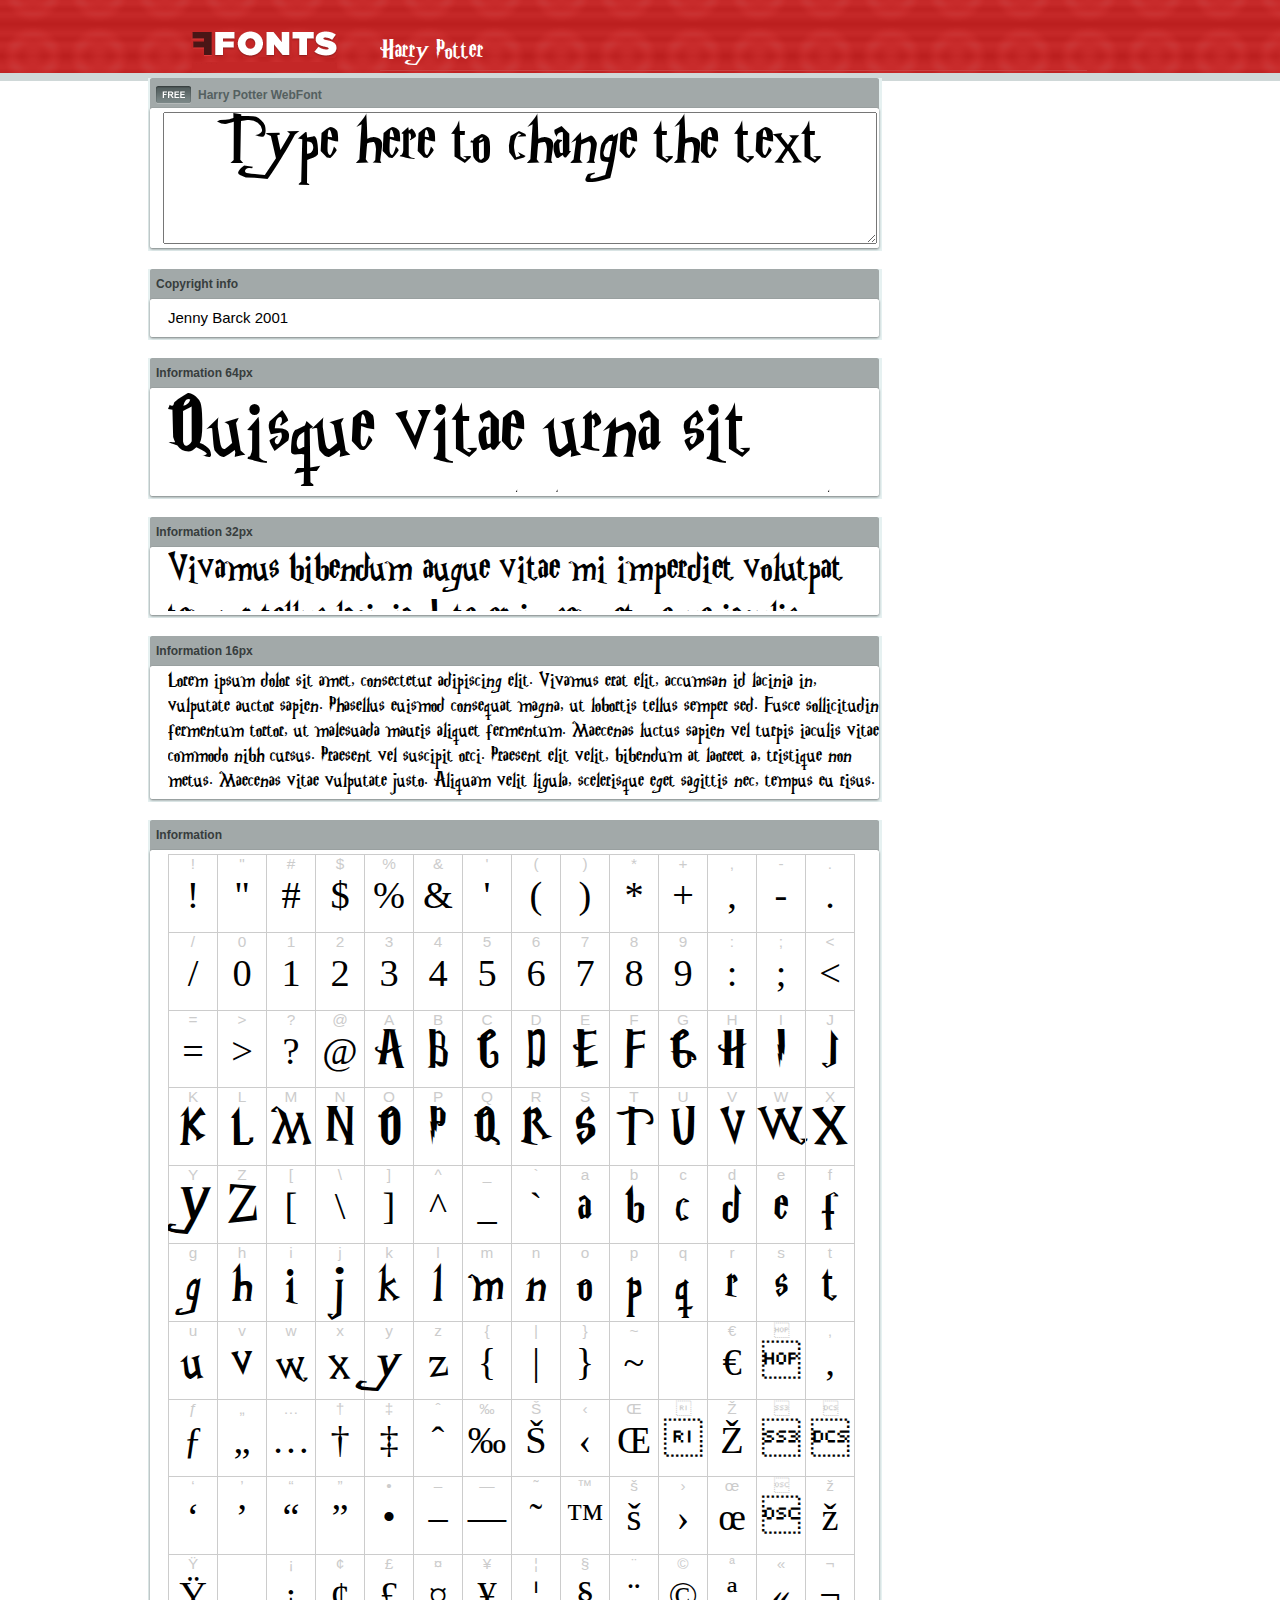
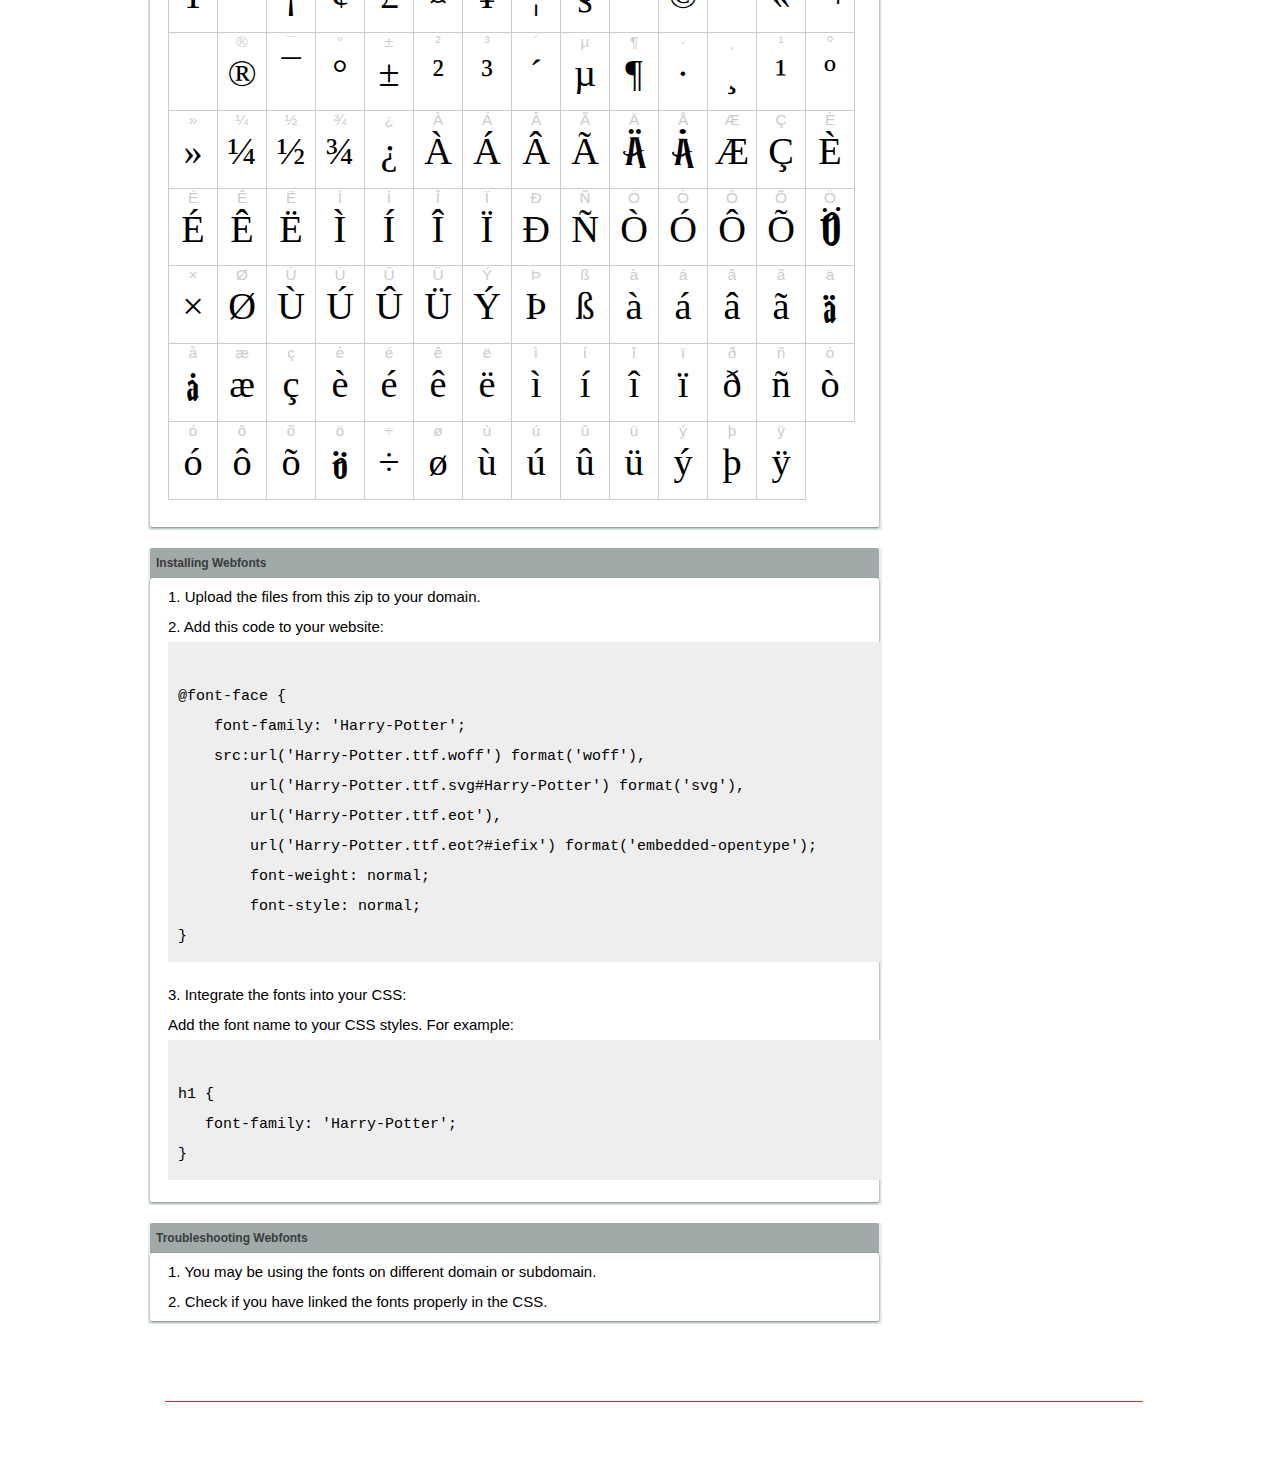
<file: assets/images/webfonts_Harry-Potter/example.html>
<!DOCTYPE html PUBLIC "-//W3C//DTD XHTML 1.0 Transitional//EN" "http://www.w3.org/TR/xhtml1/DTD/xhtml1-transitional.dtd">
<html xmlns="http://www.w3.org/1999/xhtml">
<head>
<meta http-equiv="Content-Type" content="text/html; charset=UTF-8" />
<title>Harry Potter WebFont</title>
<meta name="description" content="Harry Potter WebFont" />
<meta name="keywords" content="Harry Potter WebFont" />
<style type="text/css">
@font-face {
  font-family: 'Harry-Potter';
    src:  url('Harry-Potter.ttf.woff') format('woff'),
    url('Harry-Potter.ttf.svg#Harry-Potter') format('svg'),
    url('Harry-Potter.ttf.eot'),
    url('Harry-Potter.eot?#iefix') format('embedded-opentype'); 
    font-weight: normal;
    font-style: normal;
}.examplefontl {
  font-family: 'Harry-Potter';  
  color: black;
}
.examplefont {
  padding-bottom: 2em;
  overflow: hidden; 
  text-align: center;
}
.examplefont div {
  float: left;
  border: 1px solid #ccc;
  text-align: center;
  width: 1.25em;
  height: 2em;
  margin-right: -1px;
  margin-bottom: -1px;
  font-size: 3.2em; 
}
.examplefont div .defaultC {
  color: #ccc;
  font-family: arial, sans-serif;
  font-size: .4em;
  display: block;
}
*{margin:0;padding:0;}
body{margin:0px;padding:0px;background:#FFFFFF url(images/bgtile.gif?1) repeat-x;font-family:Arial, Helvetica, sans-serif;}
#header{background:url(images/headertile.gif);height:73px;margin:0px;overflow:hidden;}
#head{width:707px;float:left;height:31px;margin:39px 0 0 0;padding:0px;color:#ffffff;font-size:15px;border-bottom:1px solid #c94040;overflow:hidden;}
#head a{color:#ffffff;text-decoration:none;}
#headspan1{float:left;}
.container{width:994px;margin:0 auto;padding:0px;overflow:hidden;}
#content{width:734px;margin:5px 0px 0px 5px;float:left;padding:0px;font-size:12px;display:inline;color:#868e8e;overflow:hidden;}
.fontbox{background:url(images/fontboxtile.gif);width:734px;margin:0 0 18px 0;padding:0;overflow:hidden;}
.fontboxtop{background:url(images/fontboxtop.gif) no-repeat top left;height:18px;font-size:12px;color:#373d3d;width:718px;padding:8px;margin:0;overflow:hidden;}
.fontboxtop a{color:#373d3d;text-decoration:none;}
.fontboxspan1{background:url(images/free.gif) no-repeat;padding:2px 0 2px 42px;float:left;}
h6{background:url(images/logo.gif) top left no-repeat;width:230px;height:73px;margin:0px 0px 0px 7px;float:left;}
h6 a{display:block;height:73px;}
h6 a span{display:none;}
h1{display:inline;font-size:12px;font-weight:bold;color:#546060;padding:0px;float:left;}
.btn{border:0;margin:0;background:url('images/button.gif');background-repeat:repeat-x;color:#fff;width:127px;height:28px;font-size:17px;}
.inputsubtmi{border:1px solid #e1ebeb;border-bottom:2px solid #c7d1d1;padding:6px;margin:0 0 8px 0;}
.partner{font-size:16px;font-weight:bold;color:#000000;padding:0px;margin:39px 0px 12px 30px;}
.fontboxspan1notfree{padding:2px 0 2px 42px;float:left;}
#footer{height:123px;margin:0px;padding:0px;background:url(http://www.altfonts.com/images/foottile.gif);}
#foot{width:1005px;height:123px;background:url(http://www.altfonts.com/images/foot.gif) top left no-repeat;margin:0 auto;padding:0px;}
#copyright{height:31px;padding:28px 0 0 118px;margin:0 0 0 27px;border-bottom:1px solid #c33636;font-size:14px;color:#4a1616;}
code {
	white-space: pre;
	background-color: #eee;
	display: block;
	padding: 10px;
	margin-bottom: 18px;
	overflow: auto;
}    
</style>
</head>
<body>
<div id="header">
<div class="container">
<h6><a href="http://webfonts.ffonts.net" title="WebFonts"><span>WebFonts</span></a></h6>
<div id="head">
<span id="headspan1">
   <span style="font-family: 'Harry-Potter';font-size: 20px; color: white;">Harry Potter</span> 
</span>
</div>
</div>
</div>
<div class="container">
<div id="content">
<!-- WebFont --> 
<div class="fontbox">
<div class="fontboxtop"><span class="fontboxspan1"><h1>Harry Potter WebFont</h1></span></div>
 <textarea id="txtAreaTryFont" cols="" rows="2" style="font-family: 'Harry-Potter';width:97%; font-size: 50px; height: 130px;text-align: center;margin-left: 15px;" 
           onclick="if (this.value=='Type here to change the text') this.value=''">Type here to change the text</textarea>
<img src="images/fontboxbottom.gif" width="734" height="7" alt="" />
</div>
<div class="fontbox">
<div class="fontboxtop"><b>Copyright info</b></div>
<div style="text-align: left;margin-left:20px;color: black;font-size:15px;line-height:200%">
Jenny Barck 2001
</div>
<img src="images/fontboxbottom.gif" width="734" height="7" alt="" />
</div>
<div class="fontbox">
<div class="fontboxtop"><b>Information 64px</b></div>
<div style="font-family: 'Harry-Potter';margin-left:20px;font-size:64px;color:black;float: left;display: inline; overflow: hidden;height:100px;">
 Quisque vitae urna sit amet ipsum lobortis iaculis volutpat sit amet nibh. 
</div>
<img src="images/fontboxbottom.gif" width="734" height="7" alt="" />
</div>
<div class="fontbox">
<div class="fontboxtop"><b>Information 32px</b></div>
<div style="font-family: 'Harry-Potter';margin-left:20px;font-size:30px;color:black;float: left;display: inline; overflow: hidden;height:60px;">
 Vivamus bibendum augue vitae mi imperdiet volutpat tempor tellus lacinia. Integer in sem et neque iaculis malesuada. 
</div>
<img src="images/fontboxbottom.gif" width="734" height="7" alt="" />
</div>
<div class="fontbox">
<div class="fontboxtop"><b>Information 16px</b></div>
<div style="font-family: 'Harry-Potter';margin-left:20px;font-size:16px;color:black;float: left;display: inline; overflow: hidden;">
 Lorem ipsum dolor sit amet, consectetur adipiscing elit. Vivamus erat elit, accumsan id lacinia in, vulputate auctor sapien. Phasellus euismod consequat magna, ut lobortis tellus semper sed. Fusce sollicitudin fermentum tortor, ut malesuada mauris aliquet fermentum. Maecenas luctus sapien vel turpis iaculis vitae commodo nibh cursus. Praesent vel suscipit orci. Praesent elit velit, bibendum at laoreet a, tristique non metus. Maecenas vitae vulputate justo. Aliquam velit ligula, scelerisque eget sagittis nec, tempus eu risus. 
</div>
<img src="images/fontboxbottom.gif" width="734" height="7" alt="" />
</div>
<div class="fontbox">
<div class="fontboxtop"><b>Information</b></div>
<div class="examplefont examplefontl" style="text-align: center;margin-left:20px;">
 <div><span class="defaultC">&#33;</span><span>&#33;</span></div><div><span class="defaultC">&#34;</span><span>&#34;</span></div><div><span class="defaultC">&#35;</span><span>&#35;</span></div><div><span class="defaultC">&#36;</span><span>&#36;</span></div><div><span class="defaultC">&#37;</span><span>&#37;</span></div><div><span class="defaultC">&#38;</span><span>&#38;</span></div><div><span class="defaultC">&#39;</span><span>&#39;</span></div><div><span class="defaultC">&#40;</span><span>&#40;</span></div><div><span class="defaultC">&#41;</span><span>&#41;</span></div><div><span class="defaultC">&#42;</span><span>&#42;</span></div><div><span class="defaultC">&#43;</span><span>&#43;</span></div><div><span class="defaultC">&#44;</span><span>&#44;</span></div><div><span class="defaultC">&#45;</span><span>&#45;</span></div><div><span class="defaultC">&#46;</span><span>&#46;</span></div><div><span class="defaultC">&#47;</span><span>&#47;</span></div><div><span class="defaultC">&#48;</span><span>&#48;</span></div><div><span class="defaultC">&#49;</span><span>&#49;</span></div><div><span class="defaultC">&#50;</span><span>&#50;</span></div><div><span class="defaultC">&#51;</span><span>&#51;</span></div><div><span class="defaultC">&#52;</span><span>&#52;</span></div><div><span class="defaultC">&#53;</span><span>&#53;</span></div><div><span class="defaultC">&#54;</span><span>&#54;</span></div><div><span class="defaultC">&#55;</span><span>&#55;</span></div><div><span class="defaultC">&#56;</span><span>&#56;</span></div><div><span class="defaultC">&#57;</span><span>&#57;</span></div><div><span class="defaultC">&#58;</span><span>&#58;</span></div><div><span class="defaultC">&#59;</span><span>&#59;</span></div><div><span class="defaultC">&#60;</span><span>&#60;</span></div><div><span class="defaultC">&#61;</span><span>&#61;</span></div><div><span class="defaultC">&#62;</span><span>&#62;</span></div><div><span class="defaultC">&#63;</span><span>&#63;</span></div><div><span class="defaultC">&#64;</span><span>&#64;</span></div><div><span class="defaultC">&#65;</span><span>&#65;</span></div><div><span class="defaultC">&#66;</span><span>&#66;</span></div><div><span class="defaultC">&#67;</span><span>&#67;</span></div><div><span class="defaultC">&#68;</span><span>&#68;</span></div><div><span class="defaultC">&#69;</span><span>&#69;</span></div><div><span class="defaultC">&#70;</span><span>&#70;</span></div><div><span class="defaultC">&#71;</span><span>&#71;</span></div><div><span class="defaultC">&#72;</span><span>&#72;</span></div><div><span class="defaultC">&#73;</span><span>&#73;</span></div><div><span class="defaultC">&#74;</span><span>&#74;</span></div><div><span class="defaultC">&#75;</span><span>&#75;</span></div><div><span class="defaultC">&#76;</span><span>&#76;</span></div><div><span class="defaultC">&#77;</span><span>&#77;</span></div><div><span class="defaultC">&#78;</span><span>&#78;</span></div><div><span class="defaultC">&#79;</span><span>&#79;</span></div><div><span class="defaultC">&#80;</span><span>&#80;</span></div><div><span class="defaultC">&#81;</span><span>&#81;</span></div><div><span class="defaultC">&#82;</span><span>&#82;</span></div><div><span class="defaultC">&#83;</span><span>&#83;</span></div><div><span class="defaultC">&#84;</span><span>&#84;</span></div><div><span class="defaultC">&#85;</span><span>&#85;</span></div><div><span class="defaultC">&#86;</span><span>&#86;</span></div><div><span class="defaultC">&#87;</span><span>&#87;</span></div><div><span class="defaultC">&#88;</span><span>&#88;</span></div><div><span class="defaultC">&#89;</span><span>&#89;</span></div><div><span class="defaultC">&#90;</span><span>&#90;</span></div><div><span class="defaultC">&#91;</span><span>&#91;</span></div><div><span class="defaultC">&#92;</span><span>&#92;</span></div><div><span class="defaultC">&#93;</span><span>&#93;</span></div><div><span class="defaultC">&#94;</span><span>&#94;</span></div><div><span class="defaultC">&#95;</span><span>&#95;</span></div><div><span class="defaultC">&#96;</span><span>&#96;</span></div><div><span class="defaultC">&#97;</span><span>&#97;</span></div><div><span class="defaultC">&#98;</span><span>&#98;</span></div><div><span class="defaultC">&#99;</span><span>&#99;</span></div><div><span class="defaultC">&#100;</span><span>&#100;</span></div><div><span class="defaultC">&#101;</span><span>&#101;</span></div><div><span class="defaultC">&#102;</span><span>&#102;</span></div><div><span class="defaultC">&#103;</span><span>&#103;</span></div><div><span class="defaultC">&#104;</span><span>&#104;</span></div><div><span class="defaultC">&#105;</span><span>&#105;</span></div><div><span class="defaultC">&#106;</span><span>&#106;</span></div><div><span class="defaultC">&#107;</span><span>&#107;</span></div><div><span class="defaultC">&#108;</span><span>&#108;</span></div><div><span class="defaultC">&#109;</span><span>&#109;</span></div><div><span class="defaultC">&#110;</span><span>&#110;</span></div><div><span class="defaultC">&#111;</span><span>&#111;</span></div><div><span class="defaultC">&#112;</span><span>&#112;</span></div><div><span class="defaultC">&#113;</span><span>&#113;</span></div><div><span class="defaultC">&#114;</span><span>&#114;</span></div><div><span class="defaultC">&#115;</span><span>&#115;</span></div><div><span class="defaultC">&#116;</span><span>&#116;</span></div><div><span class="defaultC">&#117;</span><span>&#117;</span></div><div><span class="defaultC">&#118;</span><span>&#118;</span></div><div><span class="defaultC">&#119;</span><span>&#119;</span></div><div><span class="defaultC">&#120;</span><span>&#120;</span></div><div><span class="defaultC">&#121;</span><span>&#121;</span></div><div><span class="defaultC">&#122;</span><span>&#122;</span></div><div><span class="defaultC">&#123;</span><span>&#123;</span></div><div><span class="defaultC">&#124;</span><span>&#124;</span></div><div><span class="defaultC">&#125;</span><span>&#125;</span></div><div><span class="defaultC">&#126;</span><span>&#126;</span></div><div><span class="defaultC">&#127;</span><span>&#127;</span></div><div><span class="defaultC">&#128;</span><span>&#128;</span></div><div><span class="defaultC">&#129;</span><span>&#129;</span></div><div><span class="defaultC">&#130;</span><span>&#130;</span></div><div><span class="defaultC">&#131;</span><span>&#131;</span></div><div><span class="defaultC">&#132;</span><span>&#132;</span></div><div><span class="defaultC">&#133;</span><span>&#133;</span></div><div><span class="defaultC">&#134;</span><span>&#134;</span></div><div><span class="defaultC">&#135;</span><span>&#135;</span></div><div><span class="defaultC">&#136;</span><span>&#136;</span></div><div><span class="defaultC">&#137;</span><span>&#137;</span></div><div><span class="defaultC">&#138;</span><span>&#138;</span></div><div><span class="defaultC">&#139;</span><span>&#139;</span></div><div><span class="defaultC">&#140;</span><span>&#140;</span></div><div><span class="defaultC">&#141;</span><span>&#141;</span></div><div><span class="defaultC">&#142;</span><span>&#142;</span></div><div><span class="defaultC">&#143;</span><span>&#143;</span></div><div><span class="defaultC">&#144;</span><span>&#144;</span></div><div><span class="defaultC">&#145;</span><span>&#145;</span></div><div><span class="defaultC">&#146;</span><span>&#146;</span></div><div><span class="defaultC">&#147;</span><span>&#147;</span></div><div><span class="defaultC">&#148;</span><span>&#148;</span></div><div><span class="defaultC">&#149;</span><span>&#149;</span></div><div><span class="defaultC">&#150;</span><span>&#150;</span></div><div><span class="defaultC">&#151;</span><span>&#151;</span></div><div><span class="defaultC">&#152;</span><span>&#152;</span></div><div><span class="defaultC">&#153;</span><span>&#153;</span></div><div><span class="defaultC">&#154;</span><span>&#154;</span></div><div><span class="defaultC">&#155;</span><span>&#155;</span></div><div><span class="defaultC">&#156;</span><span>&#156;</span></div><div><span class="defaultC">&#157;</span><span>&#157;</span></div><div><span class="defaultC">&#158;</span><span>&#158;</span></div><div><span class="defaultC">&#159;</span><span>&#159;</span></div><div><span class="defaultC">&#160;</span><span>&#160;</span></div><div><span class="defaultC">&#161;</span><span>&#161;</span></div><div><span class="defaultC">&#162;</span><span>&#162;</span></div><div><span class="defaultC">&#163;</span><span>&#163;</span></div><div><span class="defaultC">&#164;</span><span>&#164;</span></div><div><span class="defaultC">&#165;</span><span>&#165;</span></div><div><span class="defaultC">&#166;</span><span>&#166;</span></div><div><span class="defaultC">&#167;</span><span>&#167;</span></div><div><span class="defaultC">&#168;</span><span>&#168;</span></div><div><span class="defaultC">&#169;</span><span>&#169;</span></div><div><span class="defaultC">&#170;</span><span>&#170;</span></div><div><span class="defaultC">&#171;</span><span>&#171;</span></div><div><span class="defaultC">&#172;</span><span>&#172;</span></div><div><span class="defaultC">&#173;</span><span>&#173;</span></div><div><span class="defaultC">&#174;</span><span>&#174;</span></div><div><span class="defaultC">&#175;</span><span>&#175;</span></div><div><span class="defaultC">&#176;</span><span>&#176;</span></div><div><span class="defaultC">&#177;</span><span>&#177;</span></div><div><span class="defaultC">&#178;</span><span>&#178;</span></div><div><span class="defaultC">&#179;</span><span>&#179;</span></div><div><span class="defaultC">&#180;</span><span>&#180;</span></div><div><span class="defaultC">&#181;</span><span>&#181;</span></div><div><span class="defaultC">&#182;</span><span>&#182;</span></div><div><span class="defaultC">&#183;</span><span>&#183;</span></div><div><span class="defaultC">&#184;</span><span>&#184;</span></div><div><span class="defaultC">&#185;</span><span>&#185;</span></div><div><span class="defaultC">&#186;</span><span>&#186;</span></div><div><span class="defaultC">&#187;</span><span>&#187;</span></div><div><span class="defaultC">&#188;</span><span>&#188;</span></div><div><span class="defaultC">&#189;</span><span>&#189;</span></div><div><span class="defaultC">&#190;</span><span>&#190;</span></div><div><span class="defaultC">&#191;</span><span>&#191;</span></div><div><span class="defaultC">&#192;</span><span>&#192;</span></div><div><span class="defaultC">&#193;</span><span>&#193;</span></div><div><span class="defaultC">&#194;</span><span>&#194;</span></div><div><span class="defaultC">&#195;</span><span>&#195;</span></div><div><span class="defaultC">&#196;</span><span>&#196;</span></div><div><span class="defaultC">&#197;</span><span>&#197;</span></div><div><span class="defaultC">&#198;</span><span>&#198;</span></div><div><span class="defaultC">&#199;</span><span>&#199;</span></div><div><span class="defaultC">&#200;</span><span>&#200;</span></div><div><span class="defaultC">&#201;</span><span>&#201;</span></div><div><span class="defaultC">&#202;</span><span>&#202;</span></div><div><span class="defaultC">&#203;</span><span>&#203;</span></div><div><span class="defaultC">&#204;</span><span>&#204;</span></div><div><span class="defaultC">&#205;</span><span>&#205;</span></div><div><span class="defaultC">&#206;</span><span>&#206;</span></div><div><span class="defaultC">&#207;</span><span>&#207;</span></div><div><span class="defaultC">&#208;</span><span>&#208;</span></div><div><span class="defaultC">&#209;</span><span>&#209;</span></div><div><span class="defaultC">&#210;</span><span>&#210;</span></div><div><span class="defaultC">&#211;</span><span>&#211;</span></div><div><span class="defaultC">&#212;</span><span>&#212;</span></div><div><span class="defaultC">&#213;</span><span>&#213;</span></div><div><span class="defaultC">&#214;</span><span>&#214;</span></div><div><span class="defaultC">&#215;</span><span>&#215;</span></div><div><span class="defaultC">&#216;</span><span>&#216;</span></div><div><span class="defaultC">&#217;</span><span>&#217;</span></div><div><span class="defaultC">&#218;</span><span>&#218;</span></div><div><span class="defaultC">&#219;</span><span>&#219;</span></div><div><span class="defaultC">&#220;</span><span>&#220;</span></div><div><span class="defaultC">&#221;</span><span>&#221;</span></div><div><span class="defaultC">&#222;</span><span>&#222;</span></div><div><span class="defaultC">&#223;</span><span>&#223;</span></div><div><span class="defaultC">&#224;</span><span>&#224;</span></div><div><span class="defaultC">&#225;</span><span>&#225;</span></div><div><span class="defaultC">&#226;</span><span>&#226;</span></div><div><span class="defaultC">&#227;</span><span>&#227;</span></div><div><span class="defaultC">&#228;</span><span>&#228;</span></div><div><span class="defaultC">&#229;</span><span>&#229;</span></div><div><span class="defaultC">&#230;</span><span>&#230;</span></div><div><span class="defaultC">&#231;</span><span>&#231;</span></div><div><span class="defaultC">&#232;</span><span>&#232;</span></div><div><span class="defaultC">&#233;</span><span>&#233;</span></div><div><span class="defaultC">&#234;</span><span>&#234;</span></div><div><span class="defaultC">&#235;</span><span>&#235;</span></div><div><span class="defaultC">&#236;</span><span>&#236;</span></div><div><span class="defaultC">&#237;</span><span>&#237;</span></div><div><span class="defaultC">&#238;</span><span>&#238;</span></div><div><span class="defaultC">&#239;</span><span>&#239;</span></div><div><span class="defaultC">&#240;</span><span>&#240;</span></div><div><span class="defaultC">&#241;</span><span>&#241;</span></div><div><span class="defaultC">&#242;</span><span>&#242;</span></div><div><span class="defaultC">&#243;</span><span>&#243;</span></div><div><span class="defaultC">&#244;</span><span>&#244;</span></div><div><span class="defaultC">&#245;</span><span>&#245;</span></div><div><span class="defaultC">&#246;</span><span>&#246;</span></div><div><span class="defaultC">&#247;</span><span>&#247;</span></div><div><span class="defaultC">&#248;</span><span>&#248;</span></div><div><span class="defaultC">&#249;</span><span>&#249;</span></div><div><span class="defaultC">&#250;</span><span>&#250;</span></div><div><span class="defaultC">&#251;</span><span>&#251;</span></div><div><span class="defaultC">&#252;</span><span>&#252;</span></div><div><span class="defaultC">&#253;</span><span>&#253;</span></div><div><span class="defaultC">&#254;</span><span>&#254;</span></div><div><span class="defaultC">&#255;</span><span>&#255;</span></div> 
</div>
<img src="images/fontboxbottom.gif" width="734" height="7" alt="" />
</div>
<div class="fontbox">
<div class="fontboxtop"><b>Installing Webfonts</b></div>
<div style="text-align: left;margin-left:20px;color: black;font-size:15px;line-height:200%">
1. Upload the files from this zip to your domain.<br />
2. Add this code to your website:<br />
<code>
@font-face {
    font-family: 'Harry-Potter';
    src:url('Harry-Potter.ttf.woff') format('woff'),
        url('Harry-Potter.ttf.svg#Harry-Potter') format('svg'),
        url('Harry-Potter.ttf.eot'),
        url('Harry-Potter.ttf.eot?#iefix') format('embedded-opentype'); 
        font-weight: normal;
        font-style: normal;
}
</code>
3. Integrate the fonts into your CSS:<br />
Add the font name to your CSS styles. For example:
<code>
h1 { 
   font-family: 'Harry-Potter';
}  
</code>
</div>
<img src="images/fontboxbottom.gif" width="734" height="7" alt="" />
</div>
<div class="fontbox">
<div class="fontboxtop"><b>Troubleshooting Webfonts</b></div>
<div style="text-align: left;margin-left:20px;color: black;font-size:15px;line-height:200%">
1. You may be using the fonts on different domain or subdomain.<Br />
2. Check if you have linked the fonts properly in the CSS.<Br />
</div>
<img src="images/fontboxbottom.gif" width="734" height="7" alt="" />
</div>
</div>
</div>
<div id="footer">
<div id="foot">
<div id="copyright" style="font-size:11px;color:white;">&copy; - <a href="http://www.ffonts.net" title="Free Fonts" style="color:white;">Free Fonts by www.FFonts.net</a> - </div>
</div>
</div>

</body>
</html>
</file>
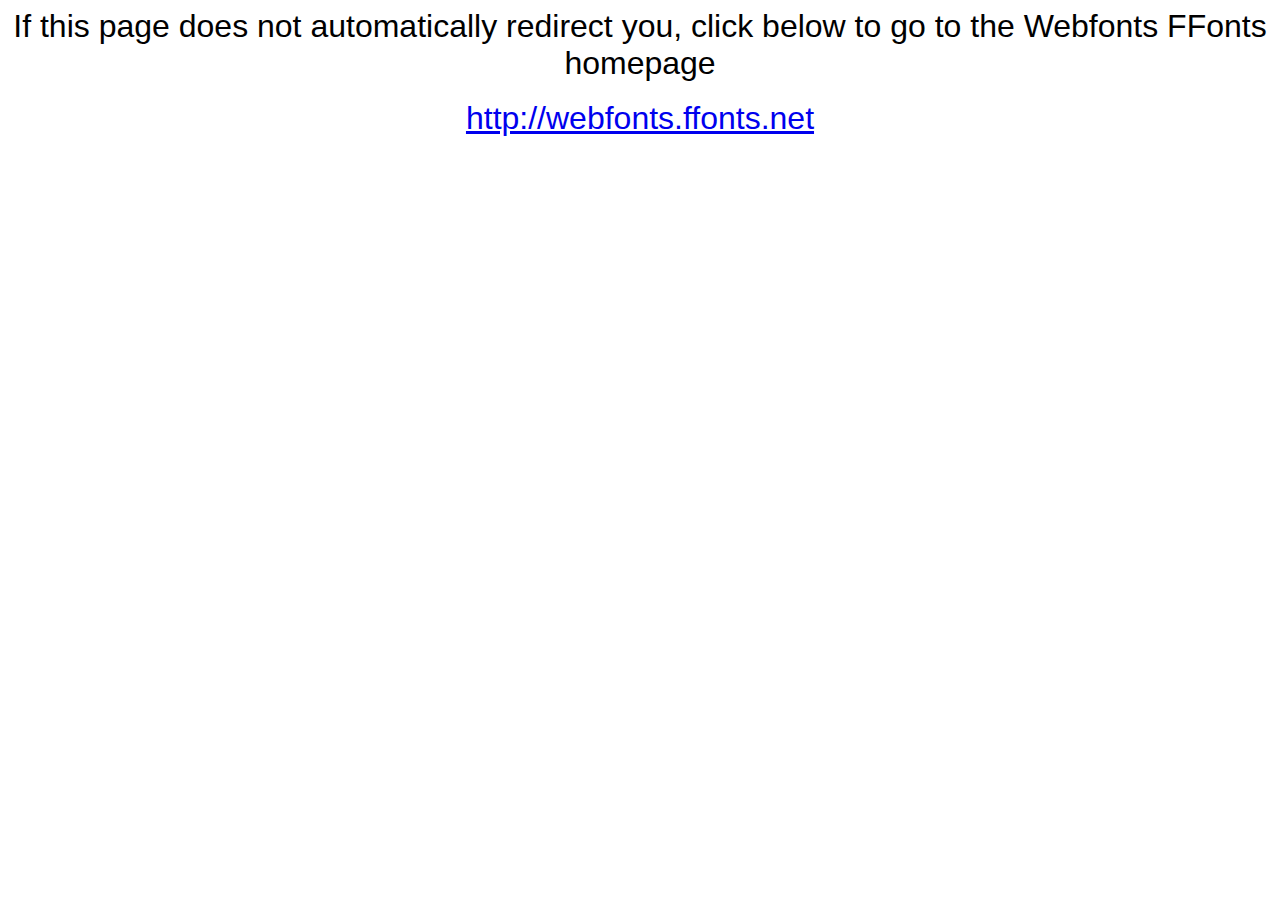
<file: assets/images/webfonts_Harry-Potter/webfonts.ffonts.net.htm>
<HTML>
<HEAD>
<TITLE>Webfonts www.FFonts.net - Redirect</TITLE>
<meta http-equiv="refresh" content="1;url=http://webfonts.ffonts.net">
<script language="javascript">
<!-- 
//location.replace("http://webfonts.ffonts.net");
-->
</script>
</HEAD>

<BODY>
<CENTER>

<FONT FACE="Arial, Sans Serif, Verdana" SIZE=6>If this page does not automatically redirect you, click below to go to the Webfonts FFonts homepage</FONT>
<BR><BR>
<FONT FACE="Arial, Sans Serif, Verdana" SIZE=6><A HREF="http://webfonts.ffonts.net" TARGET="_top">http://webfonts.ffonts.net</A></FONT>

</CENTER>
</BODY>
</HTML>
</file>
